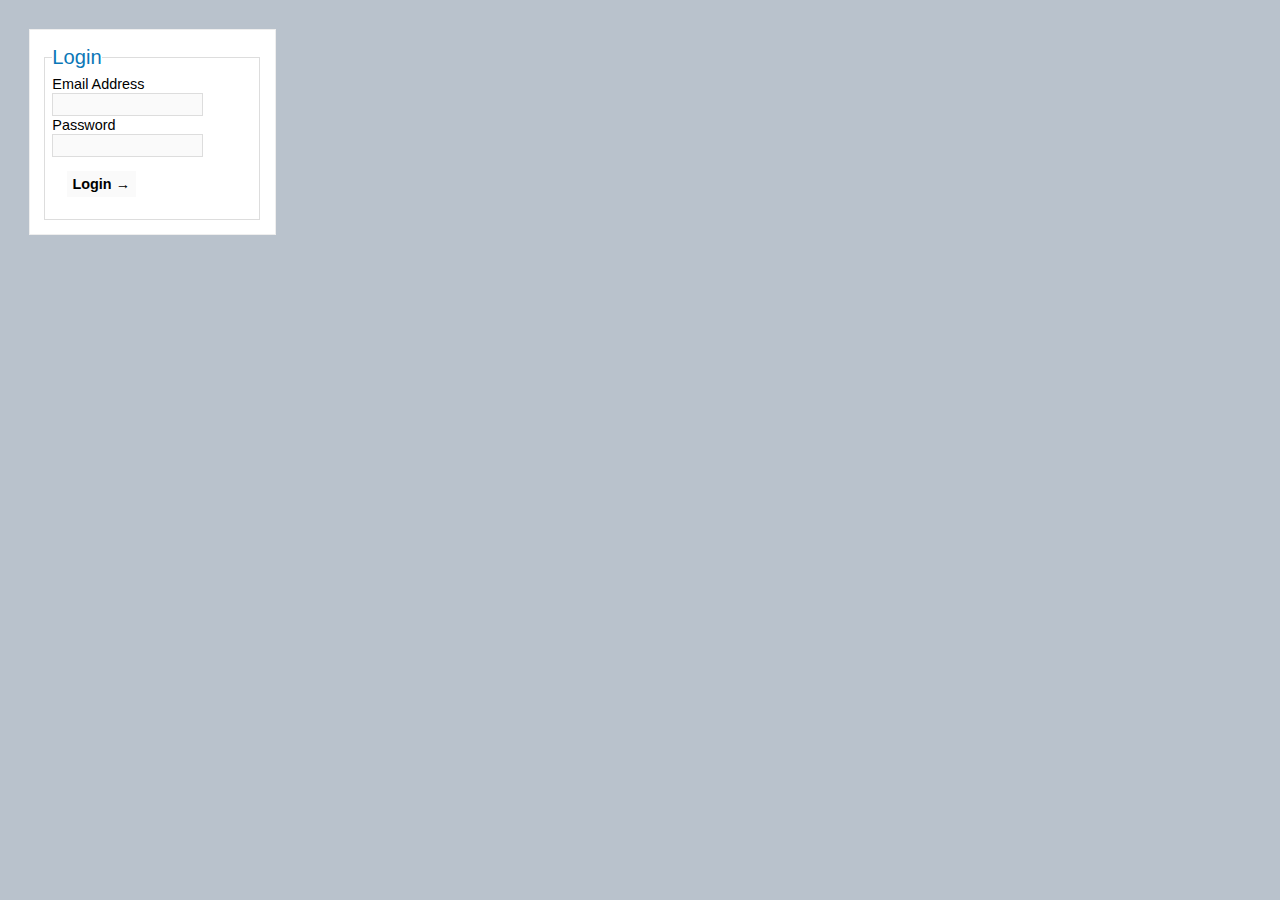
<file: modern_javascript_scripts/ch02/login.html>
<!doctype html>
<html lang="en">
<head>
    <meta charset="utf-8">
    <title>Login</title>
    <!--[if lt IE 9]>
    <script src="http://html5shiv.googlecode.com/svn/trunk/html5.js"></script>
    <![endif]-->
    <link rel="stylesheet" href="css/styles.css">
</head>
<body>
    <!-- Script 2.2 - login.html -->
    <form action="login.php" method="post" id="loginForm">
        <fieldset>
            <legend>Login</legend>
            <div><label for="email">Email Address</label><input type="email" name="email" id="email" required></div>
            <div><label for="password">Password</label><input type="password" name="password" id="password" required></div>
            <div><label for="submit"></label><input type="submit" value="Login &rarr;" id="submit"></div>
        </fieldset>
    </form>
    <script src="js/login.js"></script>
</body>
</html>
</file>
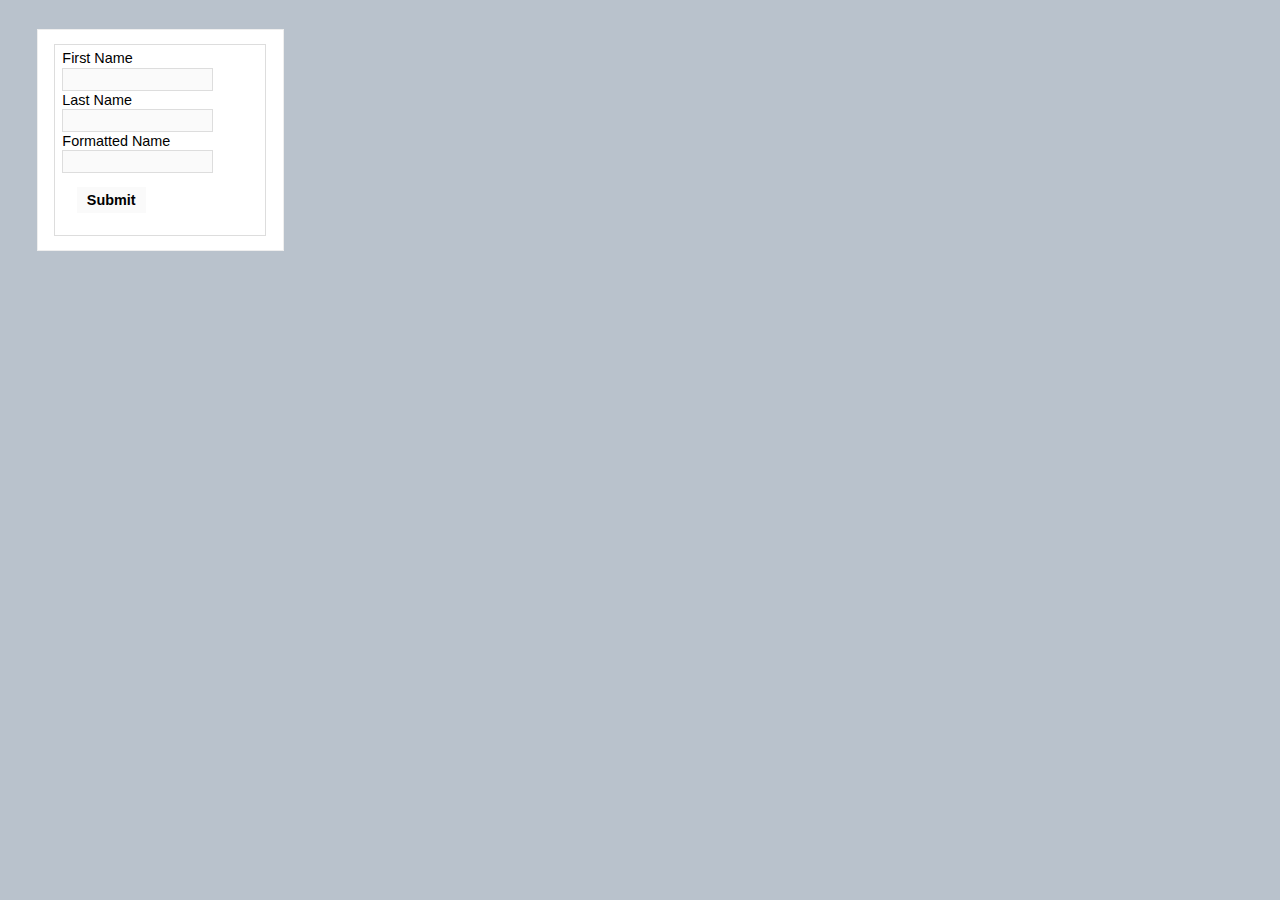
<file: modern_javascript_scripts/ch04/names.html>
<!doctype html>
<html lang="en">
<head>
    <meta charset="utf-8">
    <title>Formatting Names</title>
    <!--[if lt IE 9]>
    <script src="http://html5shiv.googlecode.com/svn/trunk/html5.js"></script>
    <![endif]-->
    <link rel="stylesheet" href="css/styles.css">
</head>
<body>
    <!-- names.html -->
    <form action="" method="post" id="theForm">
        <fieldset>
			<div><label for="firstName">First Name</label><input type="text" name="firstName" id="firstName" required></div>
			<div><label for="lastName">Last Name</label><input type="text" name="lastName" id="lastName" required></div>
			<div><label for="result">Formatted Name</label><input type="text" name="result" id="result"></div>
			<div><input type="submit" value="Submit" id="submit"></div>
        </fieldset>
    </form>
    <script src="js/names.js"></script>
</body>
</html>
</file>
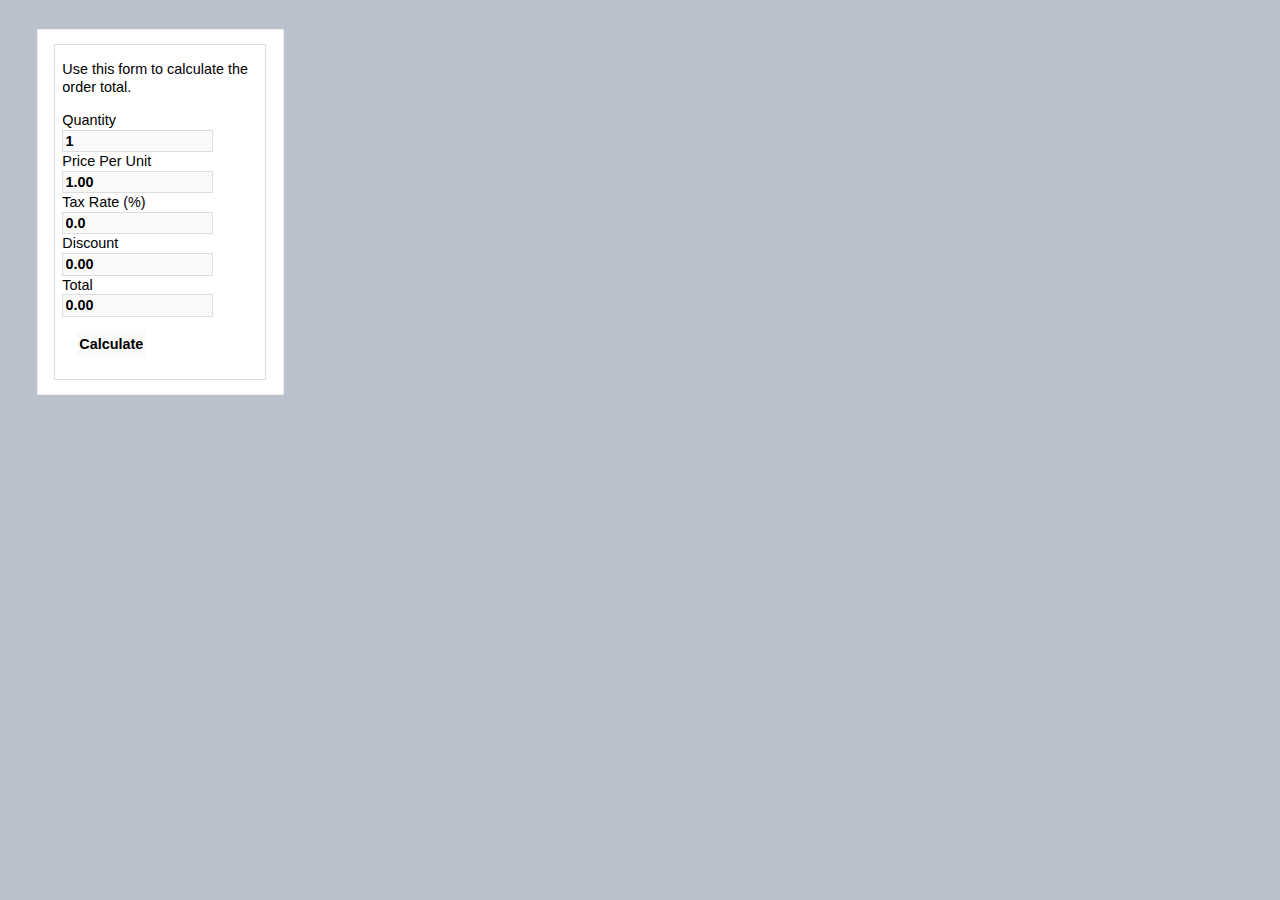
<file: modern_javascript_scripts/ch04/shopping.html>
<!doctype html>
<html lang="en">
<head>
    <meta charset="utf-8">
    <title>Shopping Calculator</title>
    <!--[if lt IE 9]>
    <script src="http://html5shiv.googlecode.com/svn/trunk/html5.js"></script>
    <![endif]-->
    <link rel="stylesheet" href="css/styles.css">
</head>
<body>
    <!-- shopping.html -->
    <form action="" method="post" id="theForm">
        <fieldset>
            <p>Use this form to calculate the order total.</p>
			<div><label for="quantity">Quantity</label><input type="number" name="quantity" id="quantity" value="1" min="1" required></div>
			<div><label for="price">Price Per Unit</label><input type="text" name="price" id="price" value="1.00" required></div>
			<div><label for="tax">Tax Rate (%)</label><input type="text" name="tax" id="tax" value="0.0" required></div>
			<div><label for="discount">Discount</label><input type="text" name="discount" id="discount" value="0.00" required></div>
			<div><label for="total">Total</label><input type="text" name="total" id="total" value="0.00"></div>
			<div><input type="submit" value="Calculate" id="submit"></div>
        </fieldset>
    </form>
    <script src="js/shopping.js"></script>
</body>
</html>
</file>
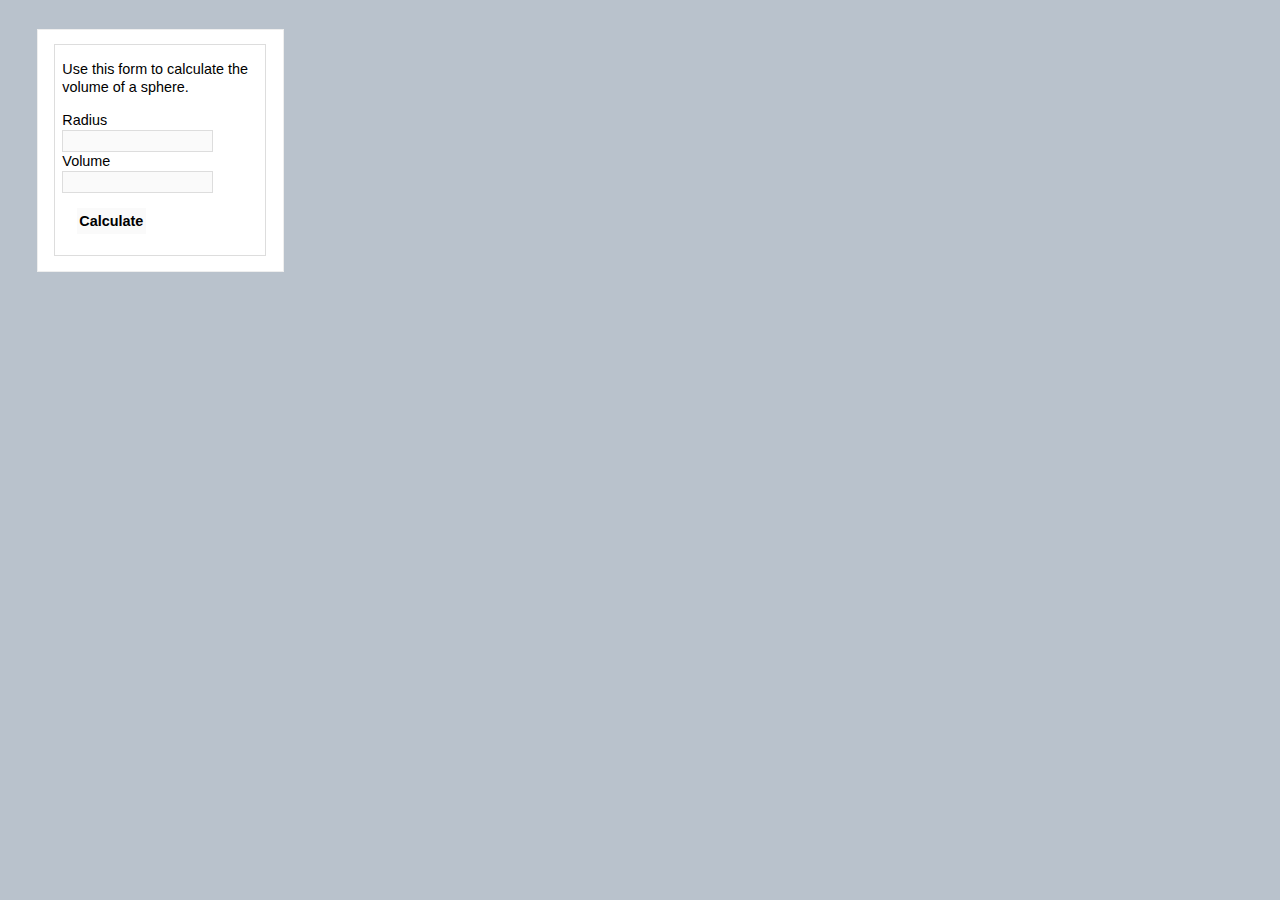
<file: modern_javascript_scripts/ch04/sphere.html>
<!doctype html>
<html lang="en">
<head>
    <meta charset="utf-8">
    <title>Volume of a Sphere Calculator</title>
    <!--[if lt IE 9]>
    <script src="http://html5shiv.googlecode.com/svn/trunk/html5.js"></script>
    <![endif]-->
    <link rel="stylesheet" href="css/styles.css">
</head>
<body>
    <!-- sphere.html -->
    <form action="" method="post" id="theForm">
        <fieldset>
            <p>Use this form to calculate the volume of a sphere.</p>
			<div><label for="radius">Radius</label><input type="text" name="radius" id="radius" required></div>
			<div><label for="volume">Volume</label><input type="text" name="volume" id="volume"></div>
			<div><input type="submit" value="Calculate" id="submit"></div>
        </fieldset>
    </form>
    <script src="js/sphere.js"></script>
</body>
</html>
</file>
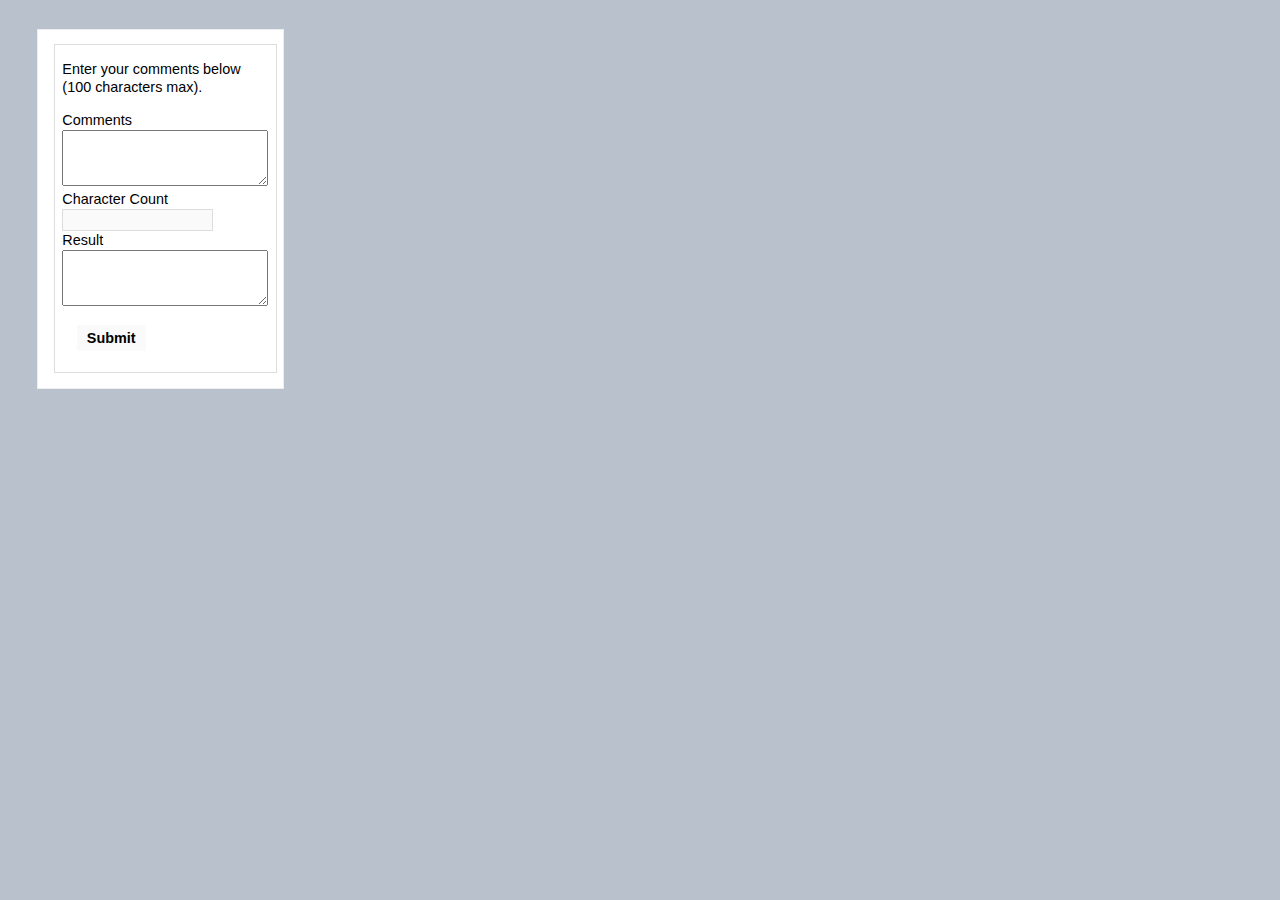
<file: modern_javascript_scripts/ch04/text.html>
<!doctype html>
<html lang="en">
<head>
    <meta charset="utf-8">
    <title>A Restricted Text Area</title>
    <!--[if lt IE 9]>
    <script src="http://html5shiv.googlecode.com/svn/trunk/html5.js"></script>
    <![endif]-->
    <link rel="stylesheet" href="css/styles.css">
</head>
<body>
    <!-- text.html -->
    <form action="" method="post" id="theForm">
        <fieldset>
            <p>Enter your comments below (100 characters max).</p>
			<div><label for="comments">Comments</label><textarea name="comments" id="comments" maxlength="100" required></textarea></div>
			<div><label for="count">Character Count</label><input type="number" name="count" id="count"></div>
			<div><label for="result">Result</label><textarea name="result" id="result"></textarea></div>
			<div><input type="submit" value="Submit" id="submit"></div>
        </fieldset>
    </form>
    <script src="js/text.js"></script>
</body>
</html>
</file>
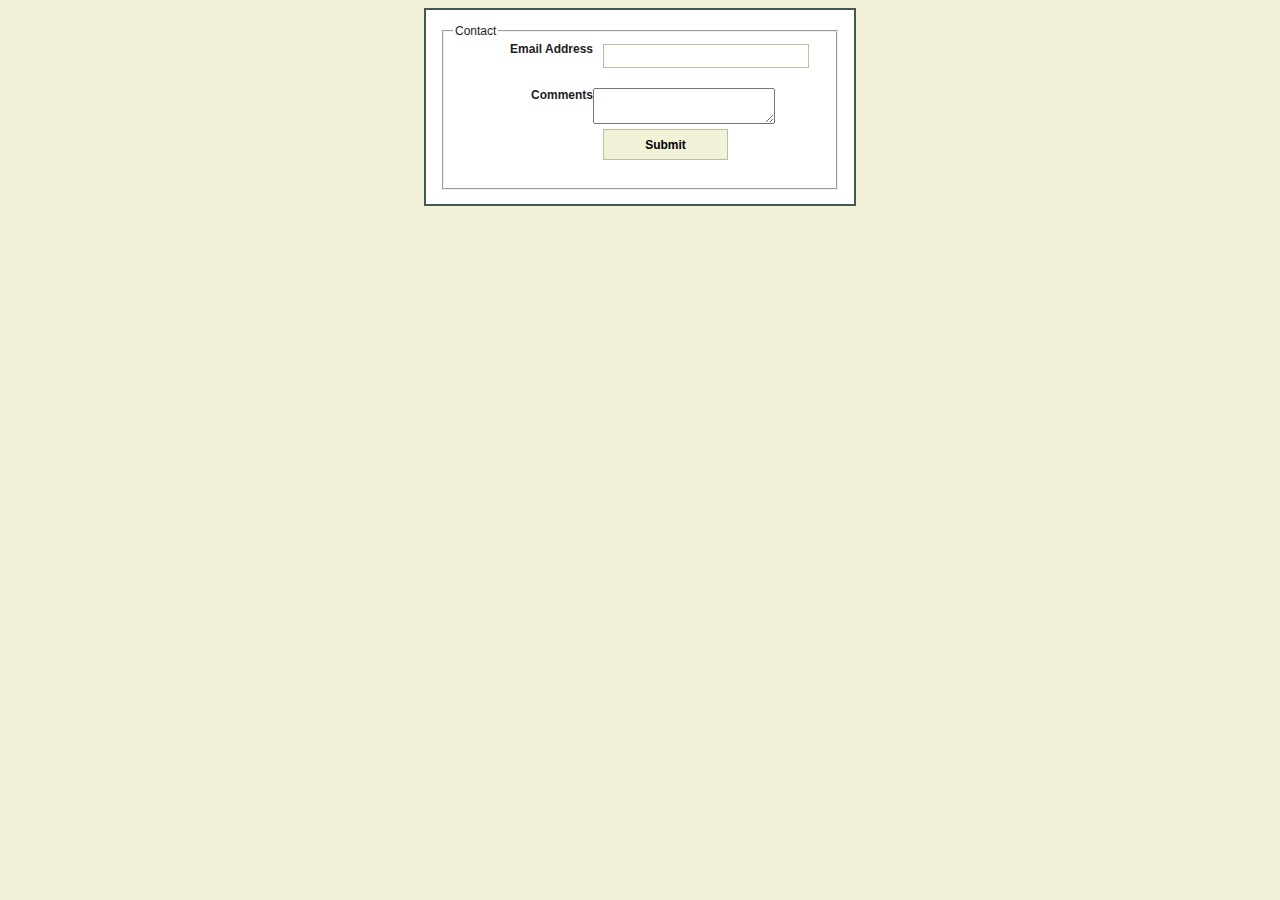
<file: modern_javascript_scripts/ch05/contact.html>
<!doctype html>
<html lang="en">
<head>
    <meta charset="utf-8">
    <title>Membership Form</title>
    <!--[if lt IE 9]>
    <script src="http://html5shiv.googlecode.com/svn/trunk/html5.js"></script>
    <![endif]-->
    <link rel="stylesheet" href="css/form.css">
</head>
<body>
    <!-- contact.html -->
    <form action="" method="post" id="theForm">
        <fieldset><legend>Contact</legend>
            <div><label for="email">Email Address</label><input type="email" name="email" id="email" required></div>
            <div><label for="comments">Comments</label><textarea name="comments" id="comments" required></textarea></div>
            <input type="submit" value="Submit" id="submit">
        </fieldset>
    </form>
    <script src="js/contact.js"></script>
</body>
</html>
</file>
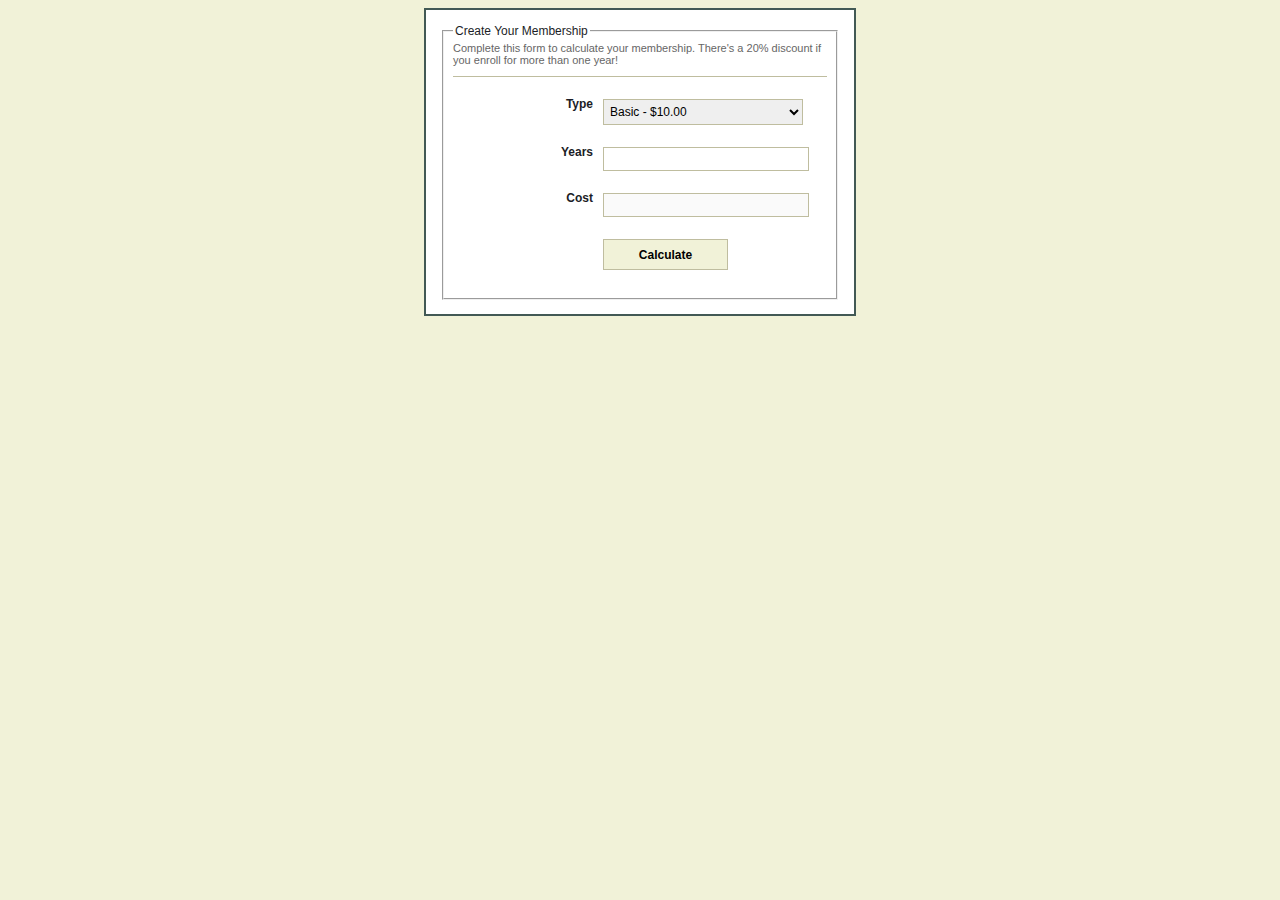
<file: modern_javascript_scripts/ch05/membership.html>
<!doctype html>
<html lang="en">
<head>
    <meta charset="utf-8">
    <title>Membership Form</title>
    <!--[if lt IE 9]>
    <script src="http://html5shiv.googlecode.com/svn/trunk/html5.js"></script>
    <![endif]-->
    <link rel="stylesheet" href="css/form.css">
</head>
<body>
    <!-- membership.html -->
    <form action="" method="post" id="theForm">
        <fieldset><legend>Create Your Membership</legend>
            <p>Complete this form to calculate your membership. There's a 20% discount if you enroll for more than one year!</p>
			<div><label for="type">Type</label> <select name="type" id="type" required>
			    <option value="basic">Basic - $10.00</option>
			    <option value="premium">Premium - $15.00</option>
			    <option value="gold">Gold - $20.00</option>
			    <option value="platinum">Platinum - $25.00</option>
			</select></div>
			<div><label for="years">Years</label><input type="number" name="years" id="years" min="1" required></div>
			<div><label for="cost">Cost</label><input type="text" name="cost" id="cost" disabled></div>
			<input type="submit" value="Calculate" id="submit">
        </fieldset>
    </form>
    <script src="js/membership.js"></script>
</body>
</html>
</file>
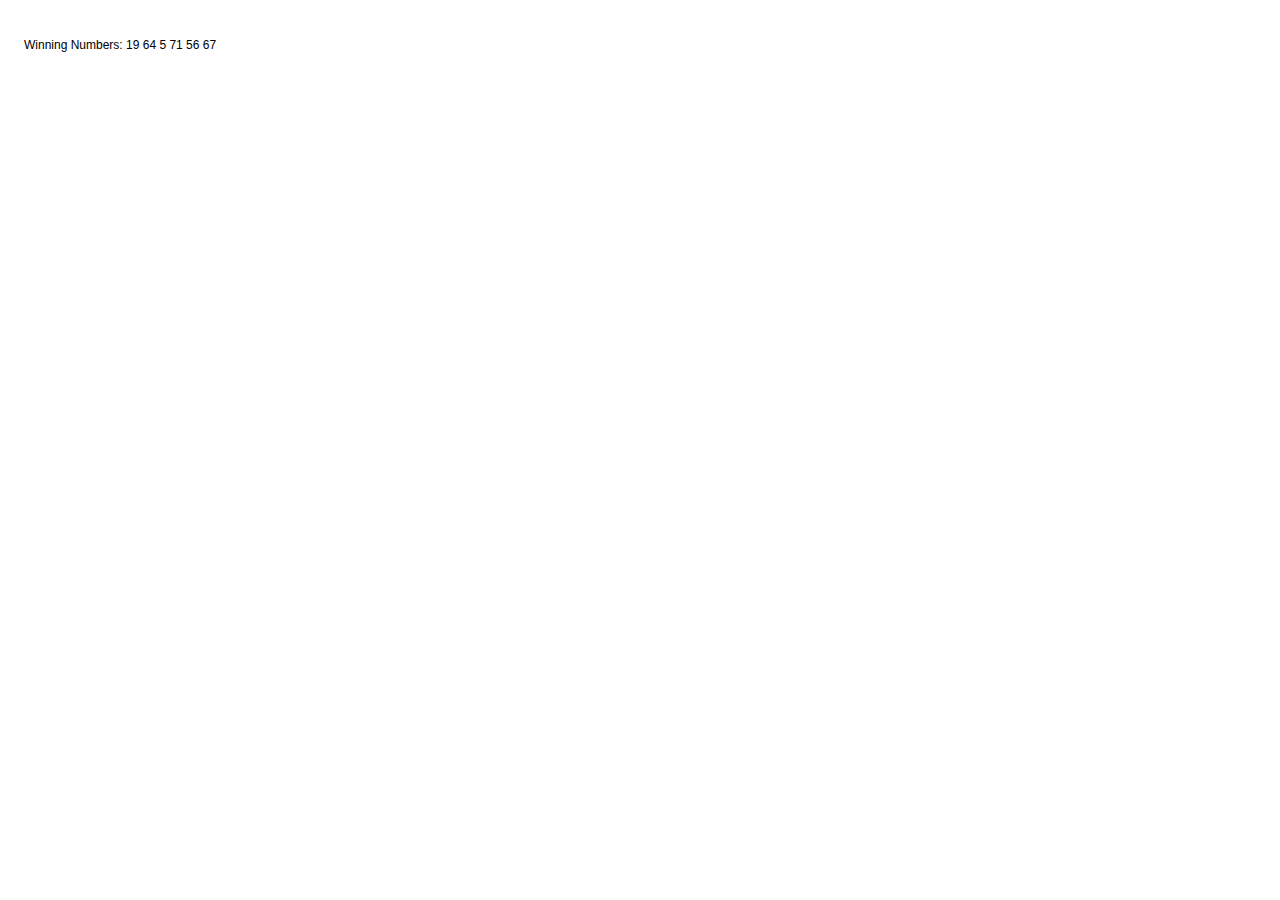
<file: modern_javascript_scripts/ch05/random.html>
<!doctype html>
<html lang="en">
<head>
    <meta charset="utf-8">
    <title>Lotto Numbers</title>
    <!--[if lt IE 9]>
    <script src="http://html5shiv.googlecode.com/svn/trunk/html5.js"></script>
    <![endif]-->
    <link rel="stylesheet" href="css/clean.css">
</head>
<body>
    <!-- random.html -->
	<p>Winning Numbers: <span id="output"></span></p>
    <script src="js/random.js"></script>
</body>
</html>
</file>
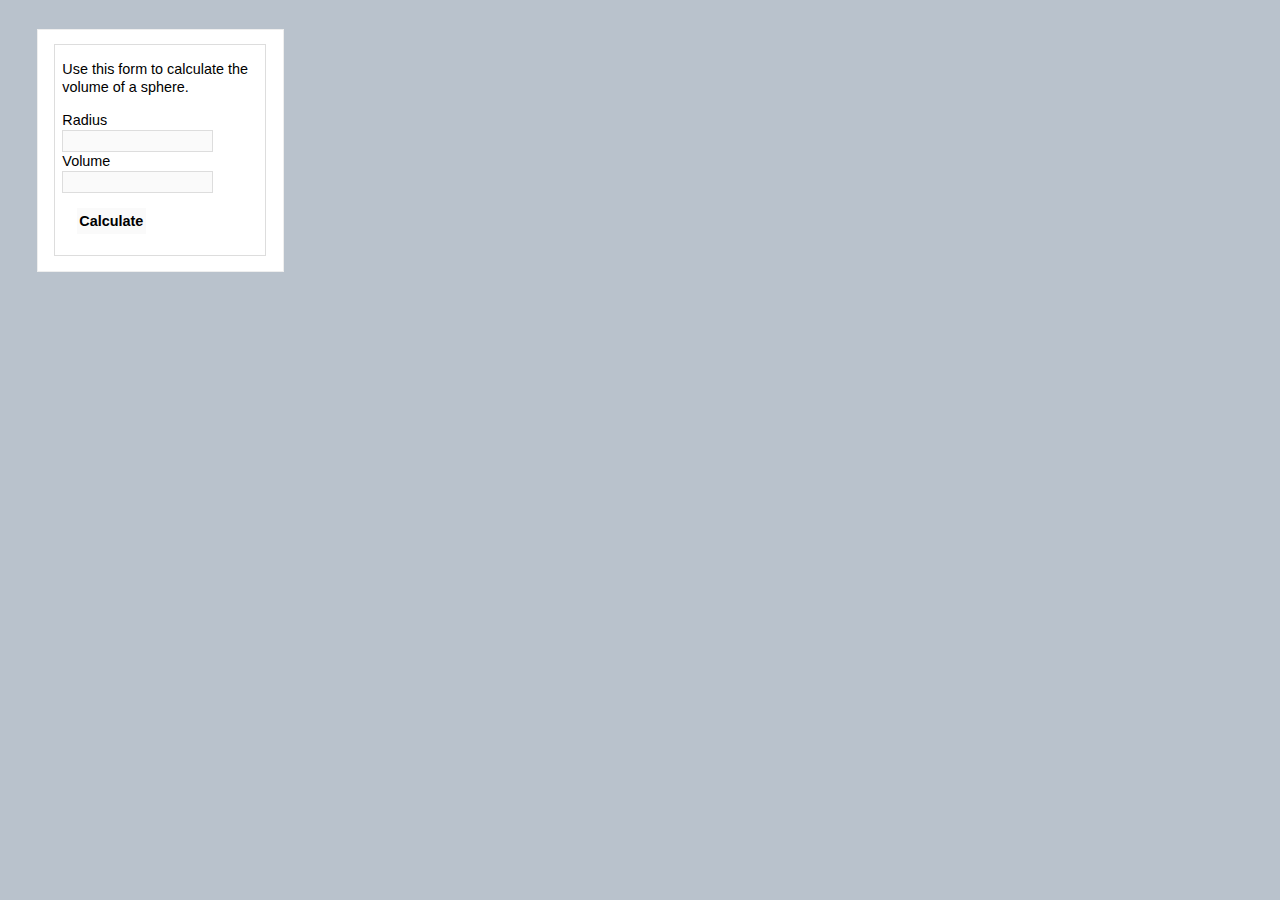
<file: modern_javascript_scripts/ch05/sphere.html>
<!doctype html>
<html lang="en">
<head>
    <meta charset="utf-8">
    <title>Volume of a Sphere Calculator</title>
    <!--[if lt IE 9]>
    <script src="http://html5shiv.googlecode.com/svn/trunk/html5.js"></script>
    <![endif]-->
    <link rel="stylesheet" href="css/styles.css">
</head>
<body>
    <!-- sphere.html -->
    <form action="" method="post" id="theForm">
        <fieldset>
            <p>Use this form to calculate the volume of a sphere.</p>
            <div><label for="radius">Radius</label><input type="text" name="radius" id="radius" required></div>
            <div><label for="volume">Volume</label><input type="text" name="volume" id="volume"></div>
            <div><input type="submit" value="Calculate" id="submit"></div>
        </fieldset>
    </form>
    <script src="js/sphere.js"></script>
</body>
</html>
</file>
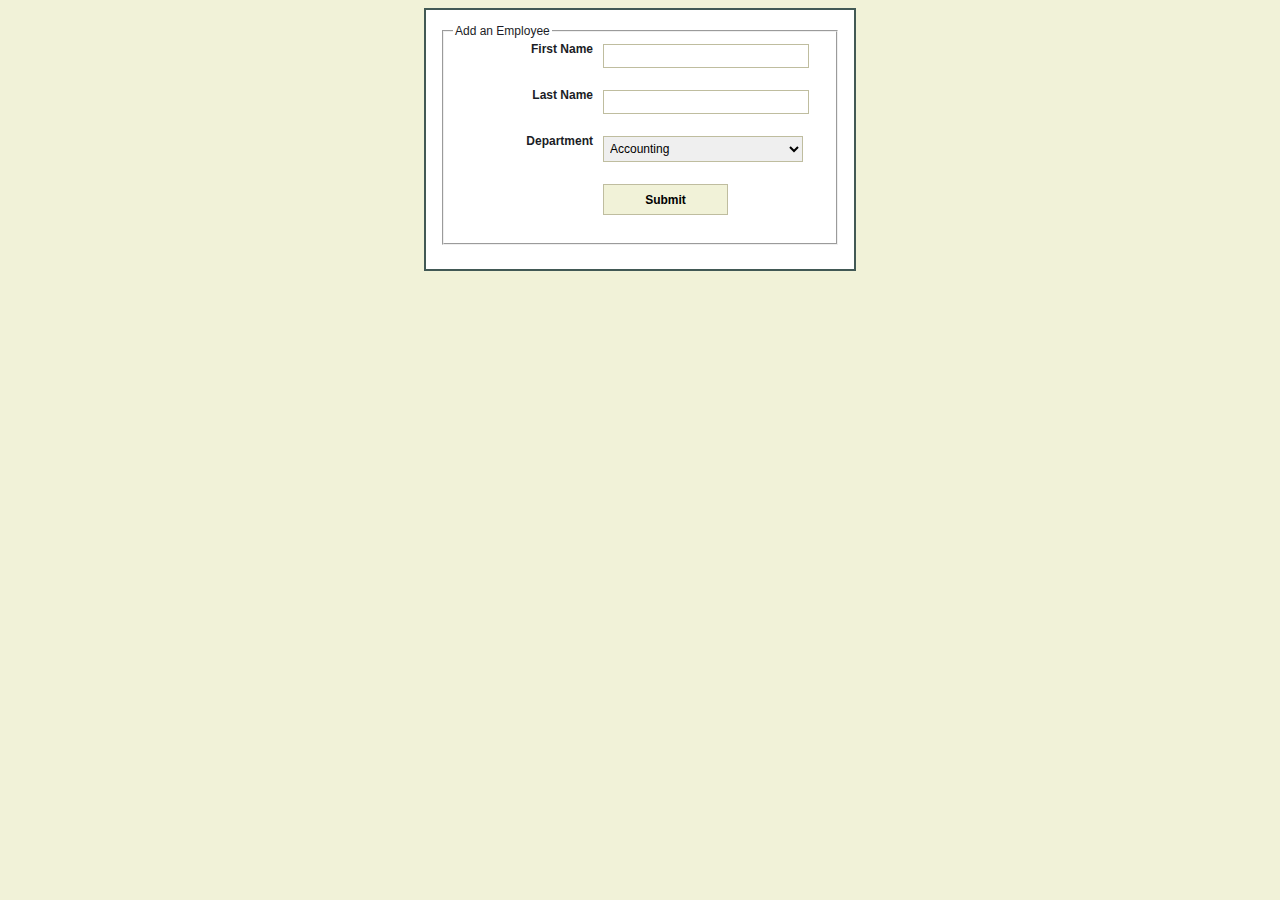
<file: modern_javascript_scripts/ch06/employee.html>
<!doctype html>
<html lang="en">
<head>
    <meta charset="utf-8">
    <title>Employee Form</title>
    <!--[if lt IE 9]>
    <script src="http://html5shiv.googlecode.com/svn/trunk/html5.js"></script>
    <![endif]-->
    <link rel="stylesheet" href="css/form.css">
</head>
<body>
    <!-- employee.html -->
	<form action="#" method="post" id="theForm">
	    <fieldset><legend>Add an Employee</legend>
	        <div><label for="firstName">First Name</label><input type="text" name="firstName" id="firstName" required></div>
	        <div><label for="lastName">Last Name</label><input type="text" name="lastName" id="lastName" required></div>
	        <div><label for="department">Department</label><select name="department" id="department">
	            <option value="Accounting">Accounting</option>
	            <option value="Administration">Administration</option>
	            <option value="Human Resources">Human Resources</option>
	            <option value="Marketing">Marketing</option>
	        </select></div>
	        <input type="submit" value="Submit" id="submit">
	    </fieldset>
	    <div id="output"></div>
	</form>
    <script src="js/employee.js"></script>
</body>
</html>
</file>
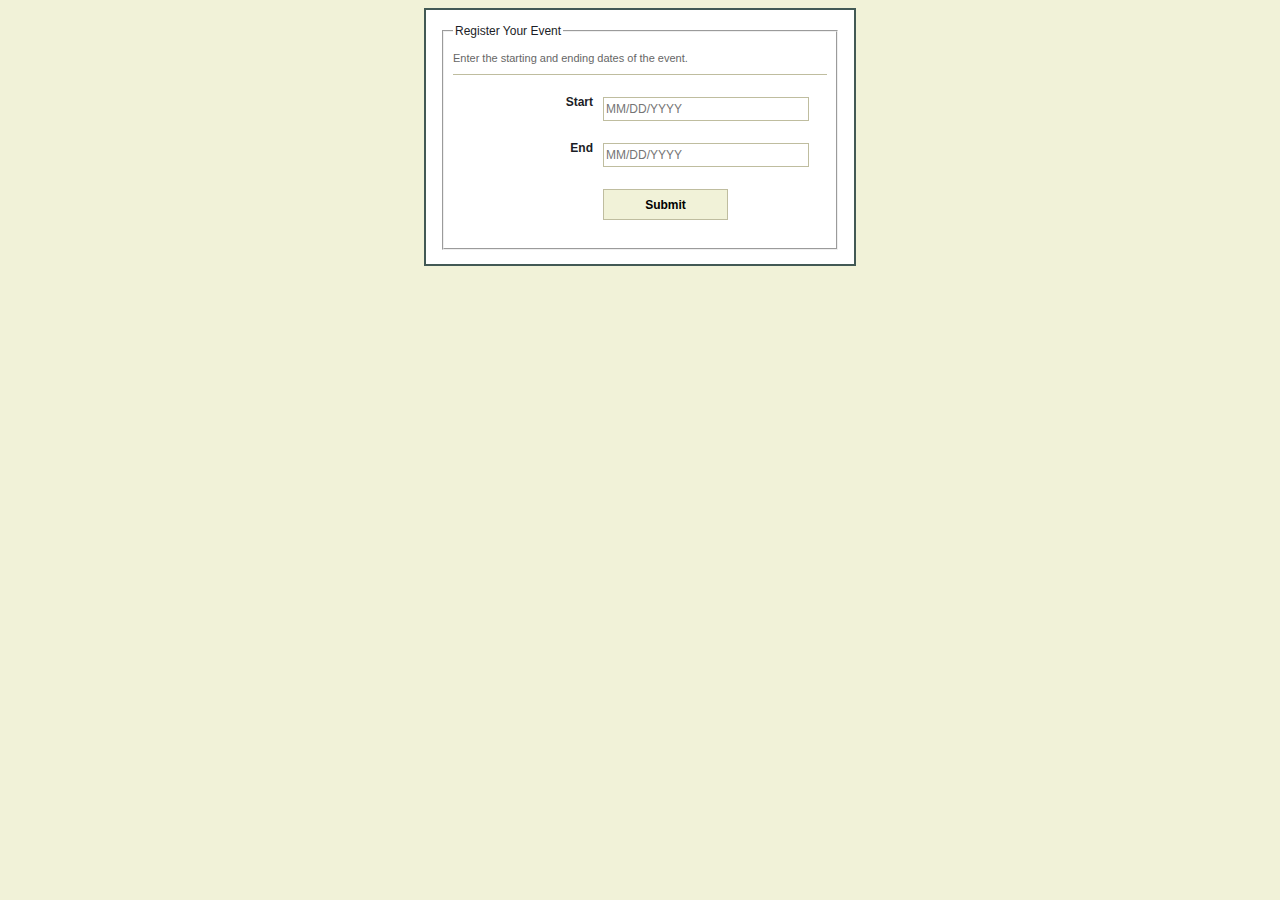
<file: modern_javascript_scripts/ch06/event.html>
<!doctype html>
<html lang="en">
<head>
    <meta charset="utf-8">
    <title>Event Registration</title>
    <!--[if lt IE 9]>
    <script src="http://html5shiv.googlecode.com/svn/trunk/html5.js"></script>
    <![endif]-->
    <link rel="stylesheet" href="css/form.css">
</head>
<body>
    <!-- event.html -->
    <form action="#" method="post" id="theForm">
        <fieldset><legend>Register Your Event</legend>
			<div id="output"></div>
			<p>Enter the starting and ending dates of the event.</p>
			<div><label for="start">Start</label><input type="text" name="start" id="start" placeholder="MM/DD/YYYY" required></div>
			<div><label for="end">End</label><input type="text" name="end" id="end" placeholder="MM/DD/YYYY" required></div>
            <input type="submit" value="Submit" id="submit">
        </fieldset>
    </form>
    <script src="js/event.js"></script>
</body>
</html>
</file>
<file: modern_javascript_scripts/ch02/css/styles.css>
/* From: http://www.assemblesoft.com/examples/form/simpleform.html */
* {margin:0; padding:0;}

html {
	font: 90%/1.3 arial,sans-serif;
	padding:1em;
	background:#B9C2CC;
}
form {
	background:#fff;
	padding:1em;
	border:1px solid #eee;
}

fieldset div {
	margin:0.3em 0;
	clear:both;
}

form {
	margin:1em;
	width:15em;
}

label {
	float:none;
	width:12em;
	display:block;
	clear:both;
}

legend {
	color:#0b77b7;
	font-size:1.4em;
}
legend span {
	width:10em;
	text-align:right;
}
input {
	padding:0.15em;
	width:10em;
	border:1px solid #ddd;
	background:#fafafa;
	font:bold 1em arial, sans-serif;
	display:block;
	float:left;
}
input:hover, input:focus {
	border-color:#c5c5c5;
	background:#f6f6f6;
} 
fieldset {
	border:1px solid #ddd;
	padding:0 0.5em 0.5em;
}
.date input {
	background-image:url(../gfx/calendar-small.gif);
	background-repeat:no-repeat;
	background-position:100% 50%;
}

.date fieldset label {
	float:none;
	display:block;
	text-align:left;
	width:auto;
}
.date fieldset div {
	float:left;
	clear:none;
	margin-right:0.2em;
}
.radio, .date {
	position:relative;
}
.radio fieldset, .date fieldset {
	border:none;
	width:auto;
	padding:1px 0 0 11em;
}
.radio legend, .date legend {
	font-size:1em;
	color:#000;
}
.radio legend span, .date legend span {
	position:absolute;
	left:0;
	top:0.3em;
	width:10em;
	display:block;
}
.radio label, .radio input {
	vertical-align:middle;
	display:inline;
	float:none;
	width:auto;
	background:none;
	border:none;
}
.radio div {
	float:left;
	white-space:nowrap;
	clear:none;
}

.email {
	width:14em;
}

input.default {
	color:#bbb;
}

#submit {
	margin:1em;
	width:69px;
	height:26px;
	overflow:hidden;
	border:0;
	display:block;
	cursor:pointer !important;
}
#submit:hover {
	background-position:0 -26px;
}

.error {
	color: #FF1400;
}
/*
:invalid {
	color:red;
}
*/
/*
input[type=checkbox], input[type=radio] { visibility: hidden; width:0; height:0; padding:0; margin:0; }
input[type=checkbox] + label, input[type=radio] + label { padding-left:18px; }
input[type=checkbox] + label{ background: url(../gfx/check_radio.png) 0 0 no-repeat; }
input[type=checkbox]:focus + label{ background-position: 0 -16px; }
input[type=checkbox] + label:hover{ background-position: 0 -32px; } 
input[type=checkbox]:checked + label{ background-position: 0 -48px; }

input[type=radio] + label{ background: url(../gfx/check_radio.png) 0 -64px no-repeat; }
input[type=radio]:focus + label{ background-position: 0 -80px; }
input[type=radio] + label:hover{ background-position: 0 -96px; } 
input[type=radio]:checked + label{ background-position: 0 -112px; }
*/
</file>
<file: modern_javascript_scripts/ch04/css/styles.css>
// From: http://www.assemblesoft.com/examples/form/simpleform.html
* {margin:0; padding:0;}

html {
	font: 90%/1.3 arial,sans-serif;
	padding:1em;
	background:#B9C2CC;
}
form {
	background:#fff;
	padding:1em;
	border:1px solid #eee;
}

fieldset div {
	margin:0.3em 0;
	clear:both;
}

form {
	margin:1em;
	width:15em;
}

label {
	float:none;
	width:12em;
	display:block;
	clear:both;
}

legend {
	color:#0b77b7;
	font-size:1.4em;
}
legend span {
	width:10em;
	text-align:right;
}
input {
	padding:0.15em;
	width:10em;
	border:1px solid #ddd;
	background:#fafafa;
	font:bold 1em arial, sans-serif;
	-moz-border-radius:0.4em;
	-khtml-border-radius:0.4em;
	display:block;
	float:left;
}
input:hover, input:focus {
	border-color:#c5c5c5;
	background:#f6f6f6;
} 
fieldset {
	border:1px solid #ddd;
	padding:0 0.5em 0.5em;
}
.date input {
	background-image:url(../gfx/calendar-small.gif);
	background-repeat:no-repeat;
	background-position:100% 50%;
}

.date fieldset label {
	float:none;
	display:block;
	text-align:left;
	width:auto;
}
.date fieldset div {
	float:left;
	clear:none;
	margin-right:0.2em;
}
.radio, .date {
	position:relative;
}
.radio fieldset, .date fieldset {
	border:none;
	width:auto;
	padding:1px 0 0 11em;
}
.radio legend, .date legend {
	font-size:1em;
	color:#000;
}
.radio legend span, .date legend span {
	position:absolute;
	left:0;
	top:0.3em;
	width:10em;
	display:block;
}
.radio label, .radio input {
	vertical-align:middle;
	display:inline;
	float:none;
	width:auto;
	background:none;
	border:none;
}
.radio div {
	float:left;
	white-space:nowrap;
	clear:none;
}

.email {
	width:14em;
}

input.default {
	color:#bbb;
}

#submit {
	margin:1em;
	width:69px;
	height:26px;
	overflow:hidden;
	border:0;
	display:block;
	cursor:pointer !important; cursor:hand;
}
#submit:hover {
	background-position:0 -26px;
}

textarea {
	padding:0.15em;
	width: 200px;
	height: 50px;
	display: block;
}

.error {
	color: ##FF1400;
}
/*
:invalid {
	color:red;
}
*/
/*
input[type=checkbox], input[type=radio] { visibility: hidden; width:0; height:0; padding:0; margin:0; }
input[type=checkbox] + label, input[type=radio] + label { padding-left:18px; }
input[type=checkbox] + label{ background: url(../gfx/check_radio.png) 0 0 no-repeat; }
input[type=checkbox]:focus + label{ background-position: 0 -16px; }
input[type=checkbox] + label:hover{ background-position: 0 -32px; } 
input[type=checkbox]:checked + label{ background-position: 0 -48px; }

input[type=radio] + label{ background: url(../gfx/check_radio.png) 0 -64px no-repeat; }
input[type=radio]:focus + label{ background-position: 0 -80px; }
input[type=radio] + label:hover{ background-position: 0 -96px; } 
input[type=radio]:checked + label{ background-position: 0 -112px; }
*/
</file>
<file: modern_javascript_scripts/ch05/css/form.css>
/*
dark blue: 212B40
gray-blue: 547B97
gray-green-blue: BADCDD
light-green: C2E078
*/
/*
dark blue: 1B1D26
dark green: 425955
gray-green: 778C7A
off-white: F1F2D8
tan: BFBD9F
*/

body{
font-family:"Lucida Grande", "Lucida Sans Unicode", Verdana, Arial, Helvetica, sans-serif;
font-size:12px;
color: #1b1d26;
background-color: #f1f2d8;
}
p, h1, form, button{border:0; margin:0; padding:0;}
.spacer{clear:both; height:1px;}
/* ----------- My Form ----------- */
form{
margin:0 auto;
width:400px;
padding:14px;
background-color: #ffffff;
border:solid 2px #425955;
}

/* ----------- stylized ----------- */
 h1 {
font-size:14px;
font-weight:bold;
margin-bottom:8px;
}
 p{
font-size:11px;
color:#666666;
margin-bottom:20px;
border-bottom:solid 1px #BFBD9F;
padding-bottom:10px;
}
 label{
display:block;
font-weight:bold;
text-align:right;
width:140px;
float:left;
}
 .small{
color:#666666;
display:block;
font-size:11px;
font-weight:normal;
text-align:right;
width:140px;
}
 select{
float:left;
font-size:12px;
padding:4px 2px;
border:solid 1px #BFBD9F;
width:200px;
margin:2px 0 20px 10px;
}
 input{
float:left;
font-size:12px;
padding:4px 2px;
border:solid 1px #BFBD9F;
width:200px;
margin:2px 0 20px 10px;
}
#submit{
clear:both;
margin-left:150px;
width:125px;
height:31px;
background:#F1F2D8;
text-align:center;
line-height:20px;
color:#000000;
font-size:12px;
font-weight:bold;
}
</file>
<file: modern_javascript_scripts/ch05/css/clean.css>
/*
 * simple-and-clean.css - CSS2 style sheet
 */

body {
    font: 75% Verdana, Helvetica, Arial, sans-serif;
    background: White;
    color: Black;
    margin: 1em;
    padding: 1em;
}

h1, h2, h3, h4, h5, h6 {
    color: Black;
    clear: left;
    font: 100% Verdana, Helvetica, Arial, sans-serif;
    margin: 0;
    padding-left: 0.5em;
} 

h1 {
    font-size: 150%;
    border-bottom: none;
    text-align: right;
    border-bottom: 1px solid Gray;
}
    
h2 {
    font-size: 130%;
    border-bottom: 1px solid Gray;
}

h3 {
    font-size: 120%;
    padding-left: 1.0em;
    border-bottom: 1px solid Gray;
}

h4 {
    font-size: 110%;
    padding-left: 1.5em;
    border-bottom: 1px solid Gray;
}

p {
    text-align: justify;
    line-height: 1.5em;
}

a {
    text-decoration: underline;
    color: Black;
}

code,
blockquote,
pre {
    font-size: 120%;
    padding: 1em;
    border: 1px solid Black;
    color: Black;
    background-color: #dedede;
}

#gallerycomment {
    text-align: center;
}

#rss-desc {
    text-align: right;
    font-size: smaller;
}

.item-pubDate {
    text-align: right;
    padding: 1em;
    font-size: smaller;
}

.item-technorati {
    display: none;
}

li {
    margin-bottom: 1em;
}

div .item-desc {
    margin-bottom: 1em;
}

.item-title {
    margin-bottom: 0.5em;
}

#loader {
	visibility: hidden;
}
</file>
<file: modern_javascript_scripts/ch05/css/styles.css>
// From: http://www.assemblesoft.com/examples/form/simpleform.html
* {margin:0; padding:0;}

html {
	font: 90%/1.3 arial,sans-serif;
	padding:1em;
	background:#B9C2CC;
}
form {
	background:#fff;
	padding:1em;
	border:1px solid #eee;
}

fieldset div {
	margin:0.3em 0;
	clear:both;
}

form {
	margin:1em;
	width:15em;
}

label {
	float:none;
	width:12em;
	display:block;
	clear:both;
}

legend {
	color:#0b77b7;
	font-size:1.4em;
}
legend span {
	width:10em;
	text-align:right;
}
input {
	padding:0.15em;
	width:10em;
	border:1px solid #ddd;
	background:#fafafa;
	font:bold 1em arial, sans-serif;
	-moz-border-radius:0.4em;
	-khtml-border-radius:0.4em;
	display:block;
	float:left;
}
input:hover, input:focus {
	border-color:#c5c5c5;
	background:#f6f6f6;
} 
fieldset {
	border:1px solid #ddd;
	padding:0 0.5em 0.5em;
}
.date input {
	background-image:url(../gfx/calendar-small.gif);
	background-repeat:no-repeat;
	background-position:100% 50%;
}

.date fieldset label {
	float:none;
	display:block;
	text-align:left;
	width:auto;
}
.date fieldset div {
	float:left;
	clear:none;
	margin-right:0.2em;
}
.radio, .date {
	position:relative;
}
.radio fieldset, .date fieldset {
	border:none;
	width:auto;
	padding:1px 0 0 11em;
}
.radio legend, .date legend {
	font-size:1em;
	color:#000;
}
.radio legend span, .date legend span {
	position:absolute;
	left:0;
	top:0.3em;
	width:10em;
	display:block;
}
.radio label, .radio input {
	vertical-align:middle;
	display:inline;
	float:none;
	width:auto;
	background:none;
	border:none;
}
.radio div {
	float:left;
	white-space:nowrap;
	clear:none;
}

.email {
	width:14em;
}

input.default {
	color:#bbb;
}

#submit {
	margin:1em;
	width:69px;
	height:26px;
	overflow:hidden;
	border:0;
	display:block;
	cursor:pointer !important; cursor:hand;
}
#submit:hover {
	background-position:0 -26px;
}

textarea {
	padding:0.15em;
	width: 200px;
	height: 50px;
	display: block;
}

.error {
	color: ##FF1400;
}
/*
:invalid {
	color:red;
}
*/
/*
input[type=checkbox], input[type=radio] { visibility: hidden; width:0; height:0; padding:0; margin:0; }
input[type=checkbox] + label, input[type=radio] + label { padding-left:18px; }
input[type=checkbox] + label{ background: url(../gfx/check_radio.png) 0 0 no-repeat; }
input[type=checkbox]:focus + label{ background-position: 0 -16px; }
input[type=checkbox] + label:hover{ background-position: 0 -32px; } 
input[type=checkbox]:checked + label{ background-position: 0 -48px; }

input[type=radio] + label{ background: url(../gfx/check_radio.png) 0 -64px no-repeat; }
input[type=radio]:focus + label{ background-position: 0 -80px; }
input[type=radio] + label:hover{ background-position: 0 -96px; } 
input[type=radio]:checked + label{ background-position: 0 -112px; }
*/
</file>
<file: modern_javascript_scripts/ch06/css/form.css>
/*
dark blue: 212B40
gray-blue: 547B97
gray-green-blue: BADCDD
light-green: C2E078
*/
/*
dark blue: 1B1D26
dark green: 425955
gray-green: 778C7A
off-white: F1F2D8
tan: BFBD9F
*/

body{
font-family:"Lucida Grande", "Lucida Sans Unicode", Verdana, Arial, Helvetica, sans-serif;
font-size:12px;
color: #1b1d26;
background-color: #f1f2d8;
}
p, h1, form, button{border:0; margin:0; padding:0;}
.spacer{clear:both; height:1px;}
/* ----------- My Form ----------- */
form{
margin:0 auto;
width:400px;
padding:14px;
background-color: #ffffff;
border:solid 2px #425955;
}

/* ----------- stylized ----------- */
 h1 {
font-size:14px;
font-weight:bold;
margin-bottom:8px;
}
 p{
font-size:11px;
color:#666666;
margin-bottom:20px;
border-bottom:solid 1px #BFBD9F;
padding-bottom:10px;
}
 label{
display:block;
font-weight:bold;
text-align:right;
width:140px;
float:left;
}
 .small{
color:#666666;
display:block;
font-size:11px;
font-weight:normal;
text-align:right;
width:140px;
}
 select{
float:left;
font-size:12px;
padding:4px 2px;
border:solid 1px #BFBD9F;
width:200px;
margin:2px 0 20px 10px;
}
 input{
float:left;
font-size:12px;
padding:4px 2px;
border:solid 1px #BFBD9F;
width:200px;
margin:2px 0 20px 10px;
}
#submit{
clear:both;
margin-left:150px;
width:125px;
height:31px;
background:#F1F2D8;
text-align:center;
line-height:20px;
color:#000000;
font-size:12px;
font-weight:bold;
}
#output {
	clear:both;
	margin-bottom: 10px;
	color: blue;
}
</file>
